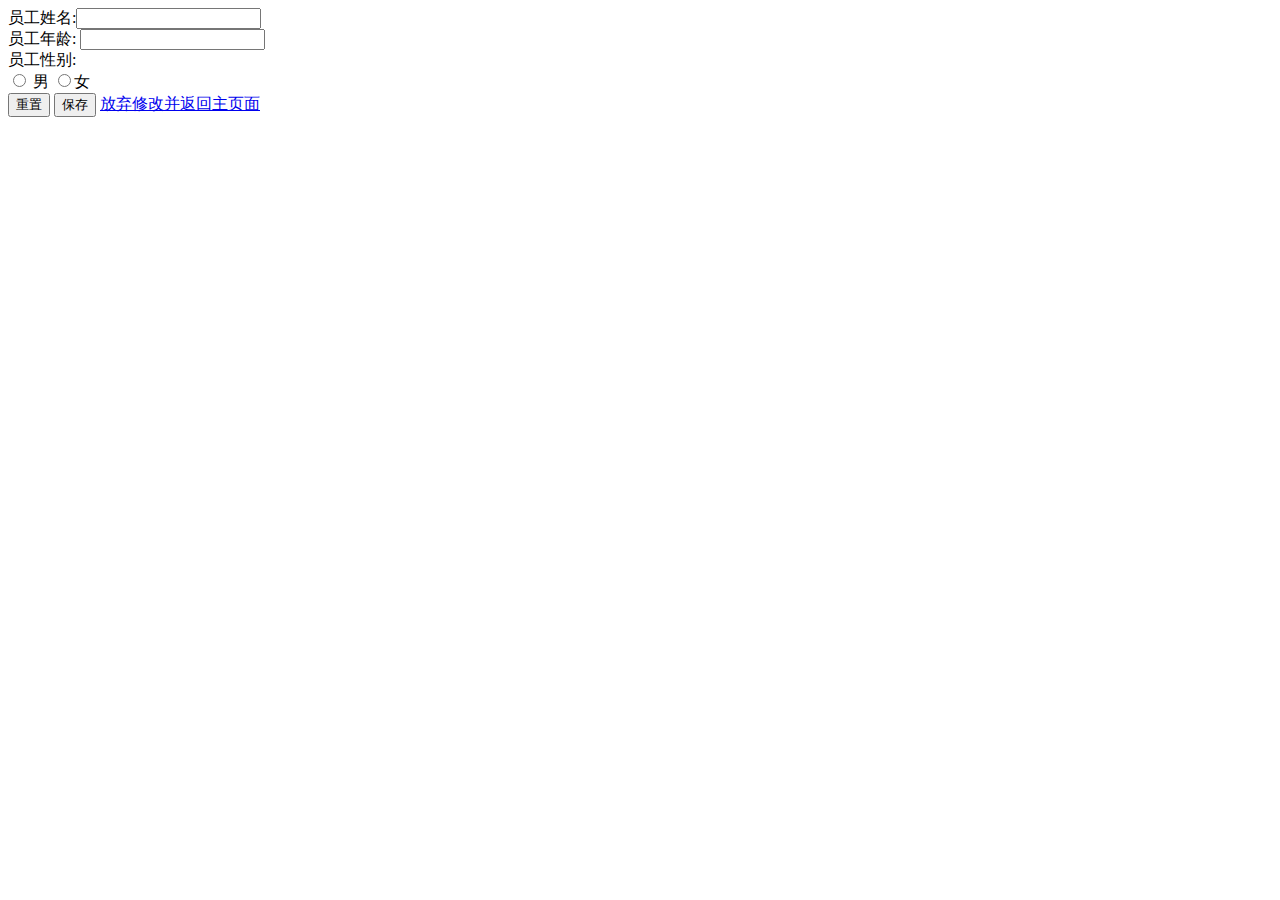
<file: src/templates/emp/insert.html>
<html>

<head>
    <title>Insert emp</title>
</head>

<body>
    <!-- 相对路径 -->
    <form action="insert" method="POST">
        <!-- 绝对路径 -->
        <!-- <form action="/emp/insert" method="POST" > -->
        员工姓名:<input type="text" name="empName"><br/> 员工年龄:
        <input type="text" name="age"><br/> 员工性别:
        <br/>
        <input type="radio" name="sex" value="1"> 男
        <input type="radio" name="sex" value="0">女<br/>
        <input type="reset" value="重置">
        <input type="submit" value="保存">
        <a href="/emp">放弃修改并返回主页面</a>
    </form>
</body>

</html>
</file>
